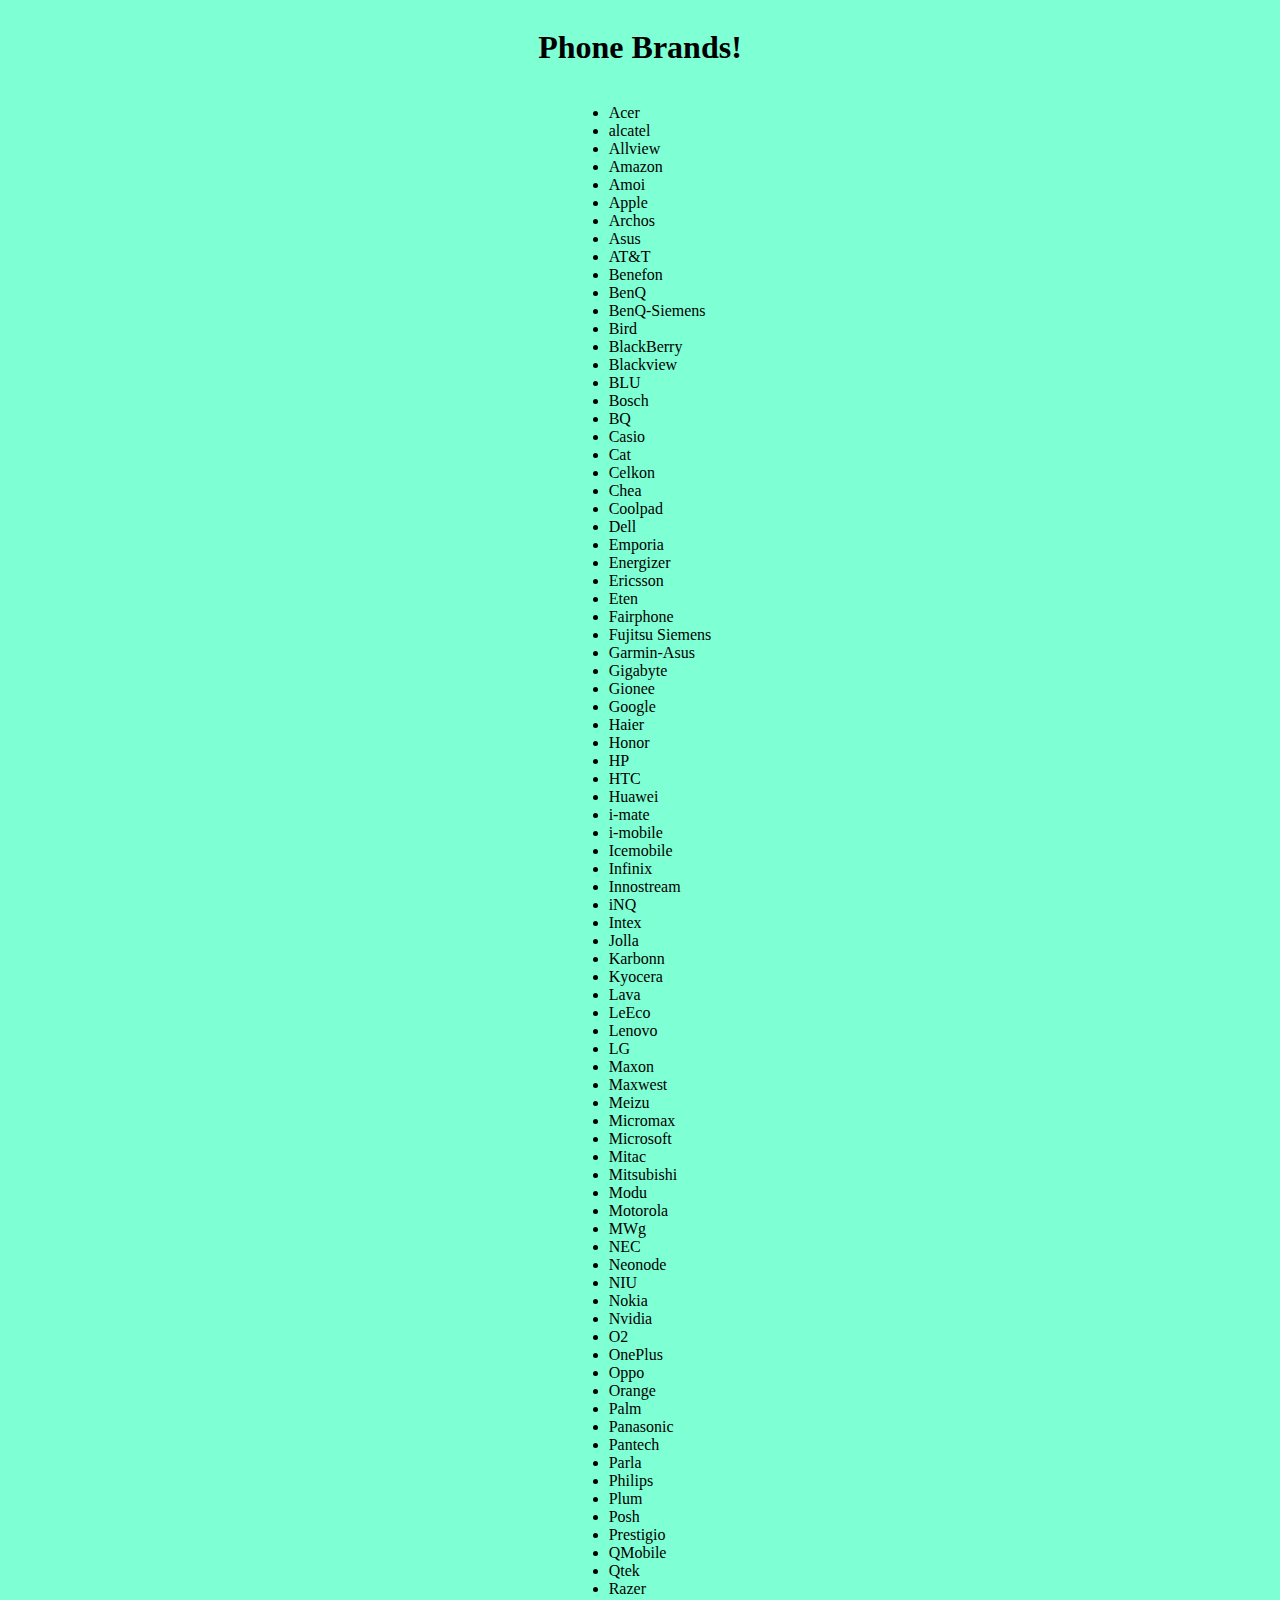
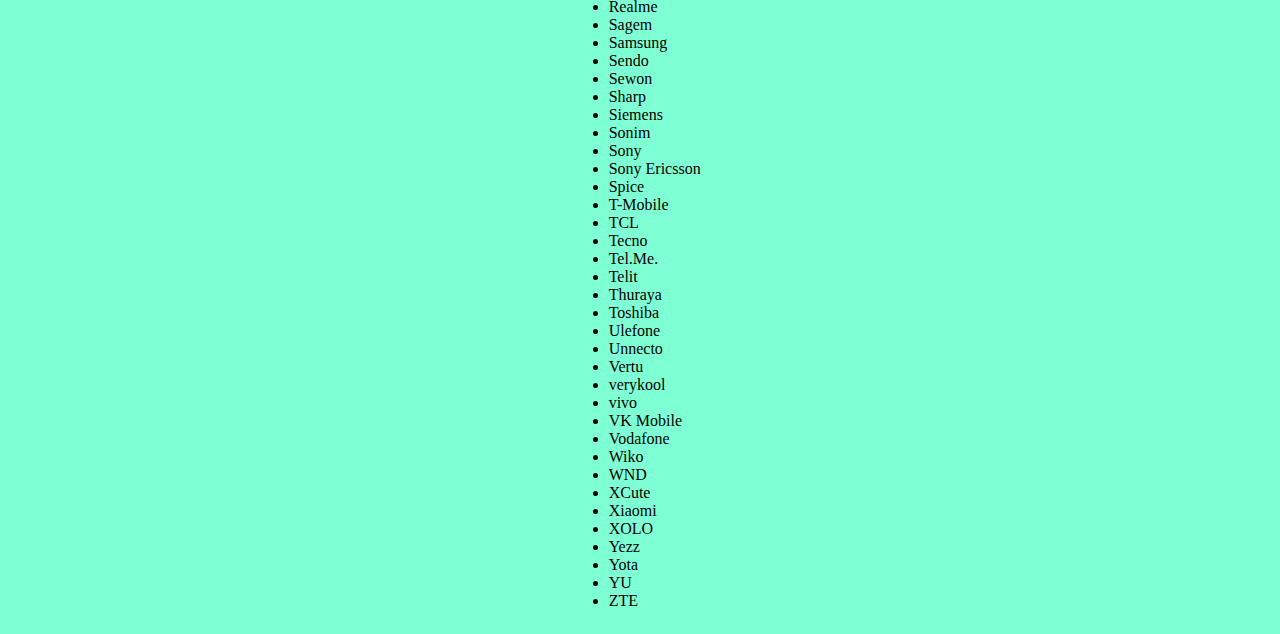
<file: week2/index.html>
<html>
    <head>
        <title>Phone Brands!</title>
        <link rel="stylesheet" href="index.css"/>
    </head>
    <body>
        <h1>Phone Brands!</h1>
        <ul id="list"></ul>
        
    </body>
    <script src="index.js"></script>
</html>
</file>
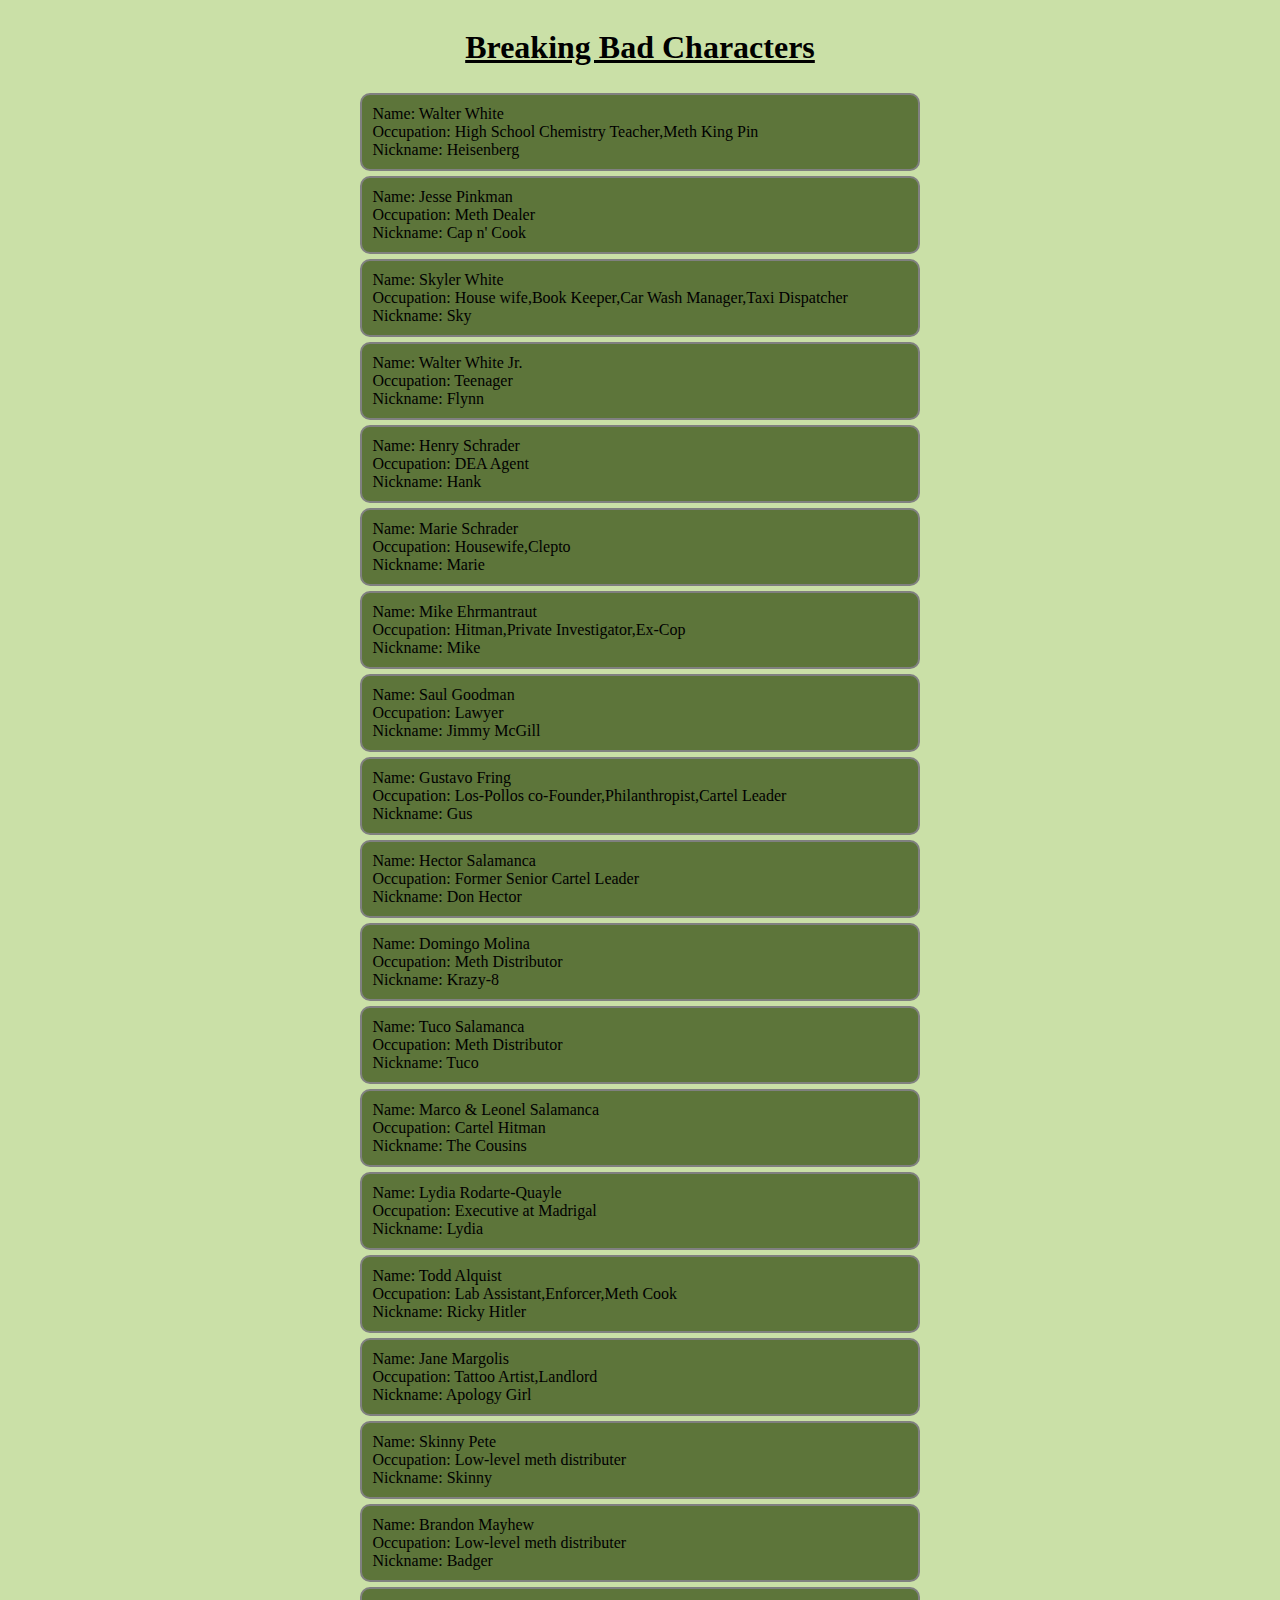
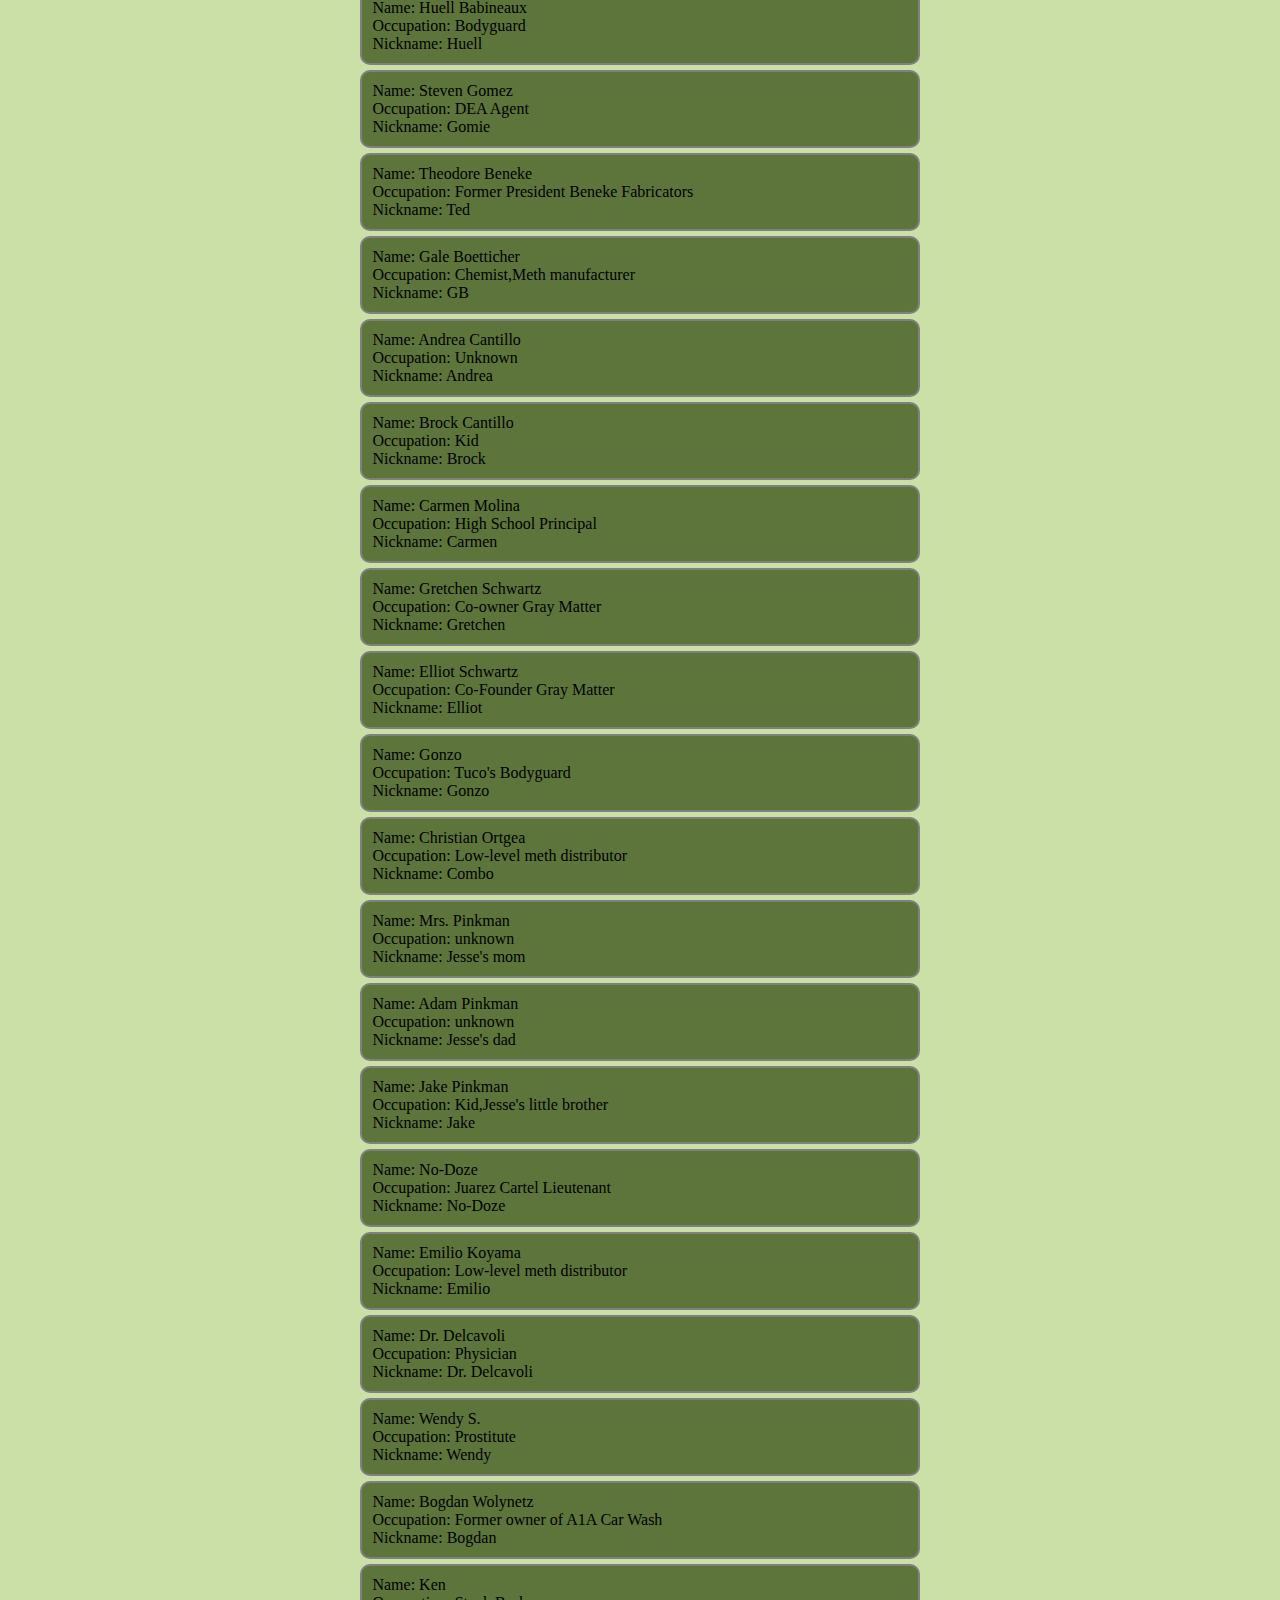
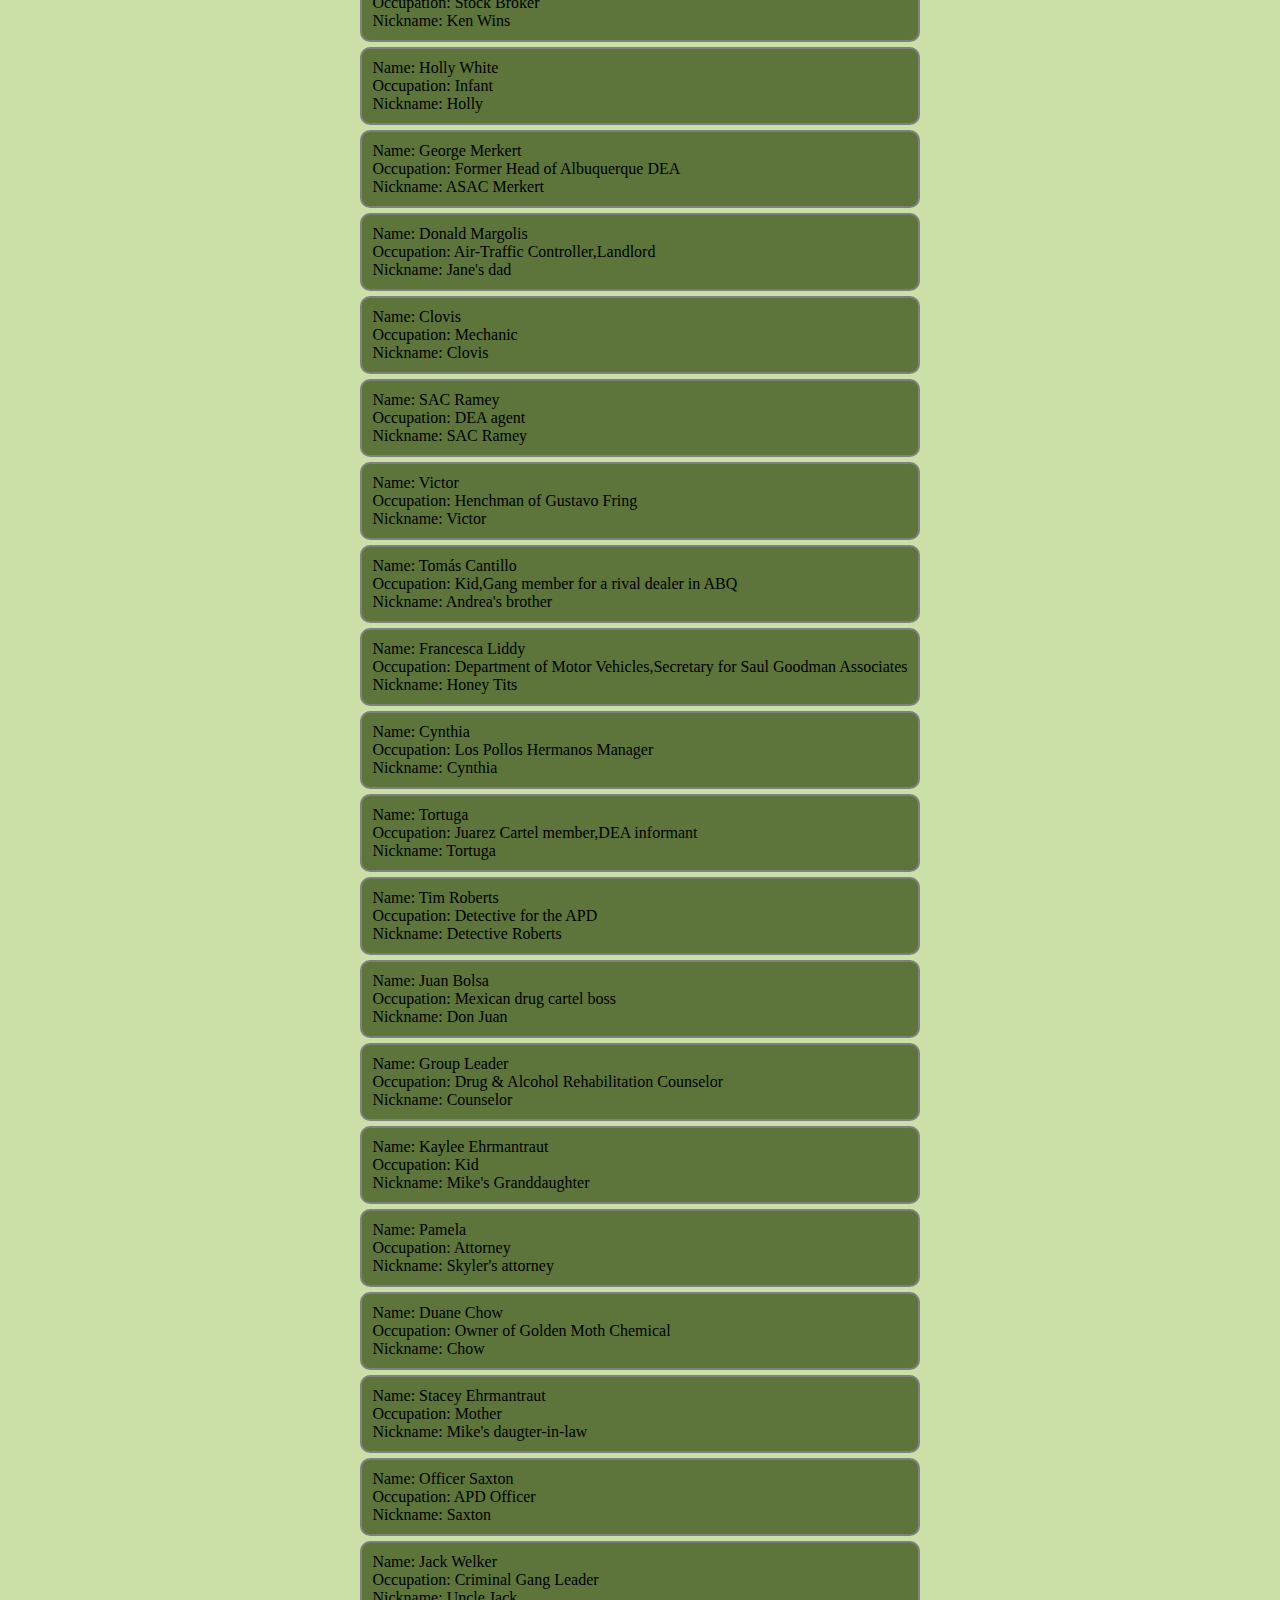
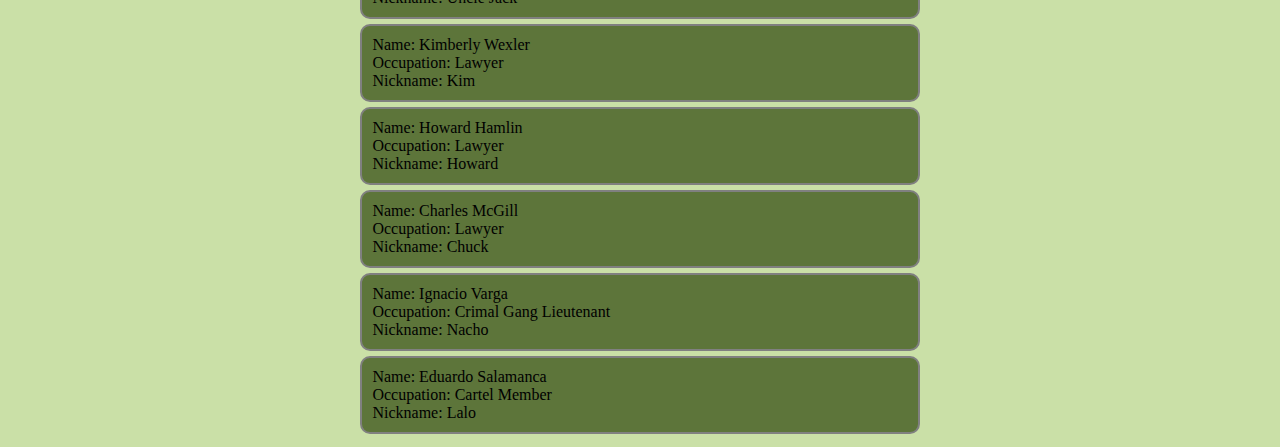
<file: week2/stylized list/styled.html>
<html>
    <head>
        <title>Breaking Bad Characters</title>
        <link rel="stylesheet" href="styled.css"/>
    </head>
    <body>
        <h1>Breaking Bad Characters</h1>
        <div id='characters'></div>
    </body>
    <script src="styled.js"></script>
</html>
</file>
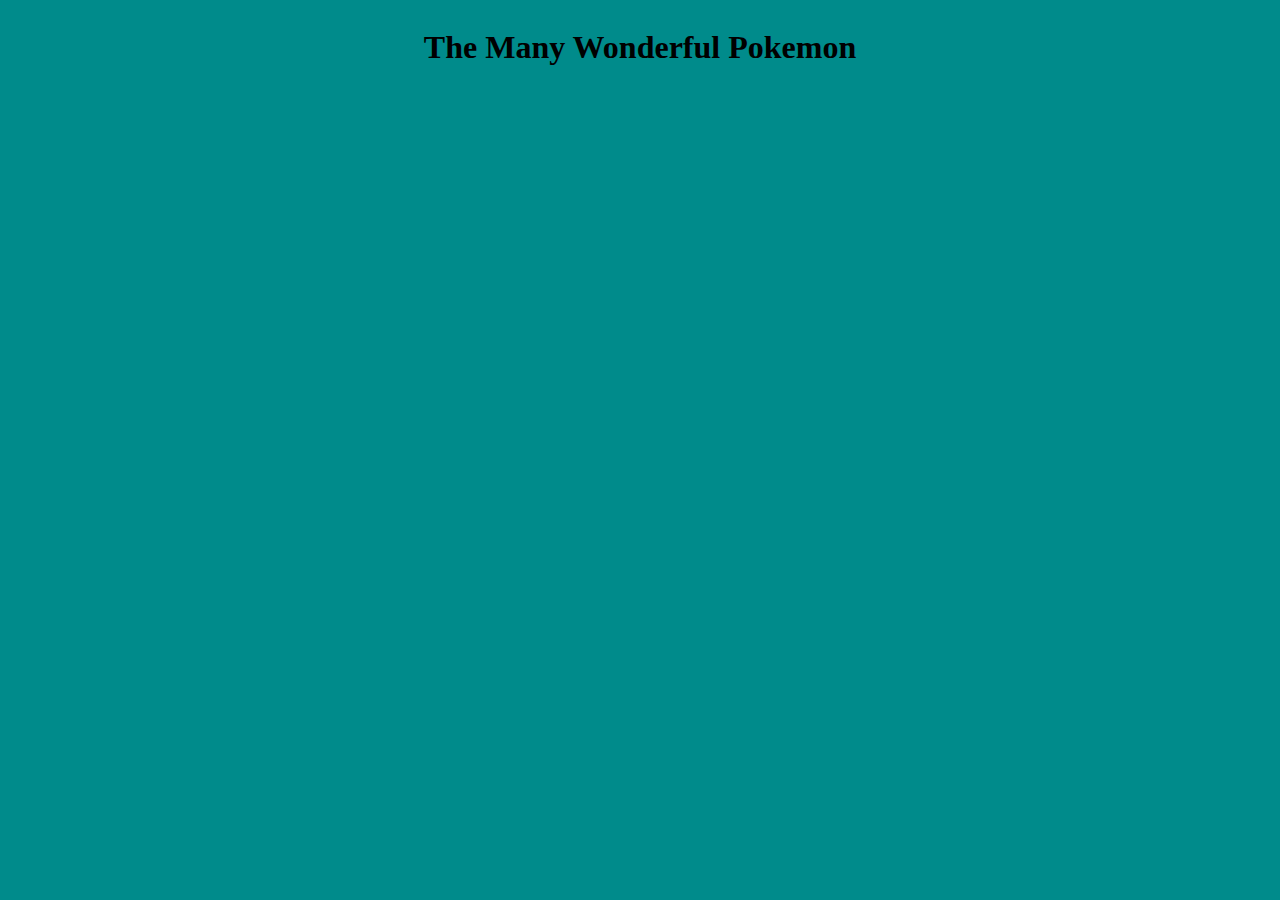
<file: week3/xhrPokeapi/pokeapi.html>
<html>
    <head>
        <title>Pokeapi Data</title>
        <link rel="stylesheet" href="pokeapi.css"/>
    </head>
    <body>
        <h1>The Many Wonderful Pokemon</h1>
        
    </body>
    <script src="pokeapi.js"></script>
</html>
</file>
<file: week2/index.css>
body{
    background-color: aquamarine;
    display: flex;
    flex-direction: column;
    justify-content: space-around;
    align-items: center;
}
</file>
<file: week2/stylized list/styled.css>
body{
    background-color: rgb(202, 224, 167);
    display: flex;
    flex-direction: column;
    justify-content: space-around;
    align-items: center;
}
h1{
    text-decoration: underline;
}
.character{
    background-color: rgb(93, 117, 58);
    border: 2px solid grey;
    border-radius: 10px;
    margin: 5px;
    padding: 10px;
}
</file>
<file: week3/xhrPokeapi/pokeapi.css>
body{
    background-color: darkcyan;
    display: flex;
    flex-direction: column;
    justify-content: space-around;
    align-items: center;
}

.pokemon{
    background-color: rgb(118, 238, 202);
    border: 2px solid black;
    margin: 5px;
    padding: 10px;
    width: 80%;
    text-align: center;
}
</file>
